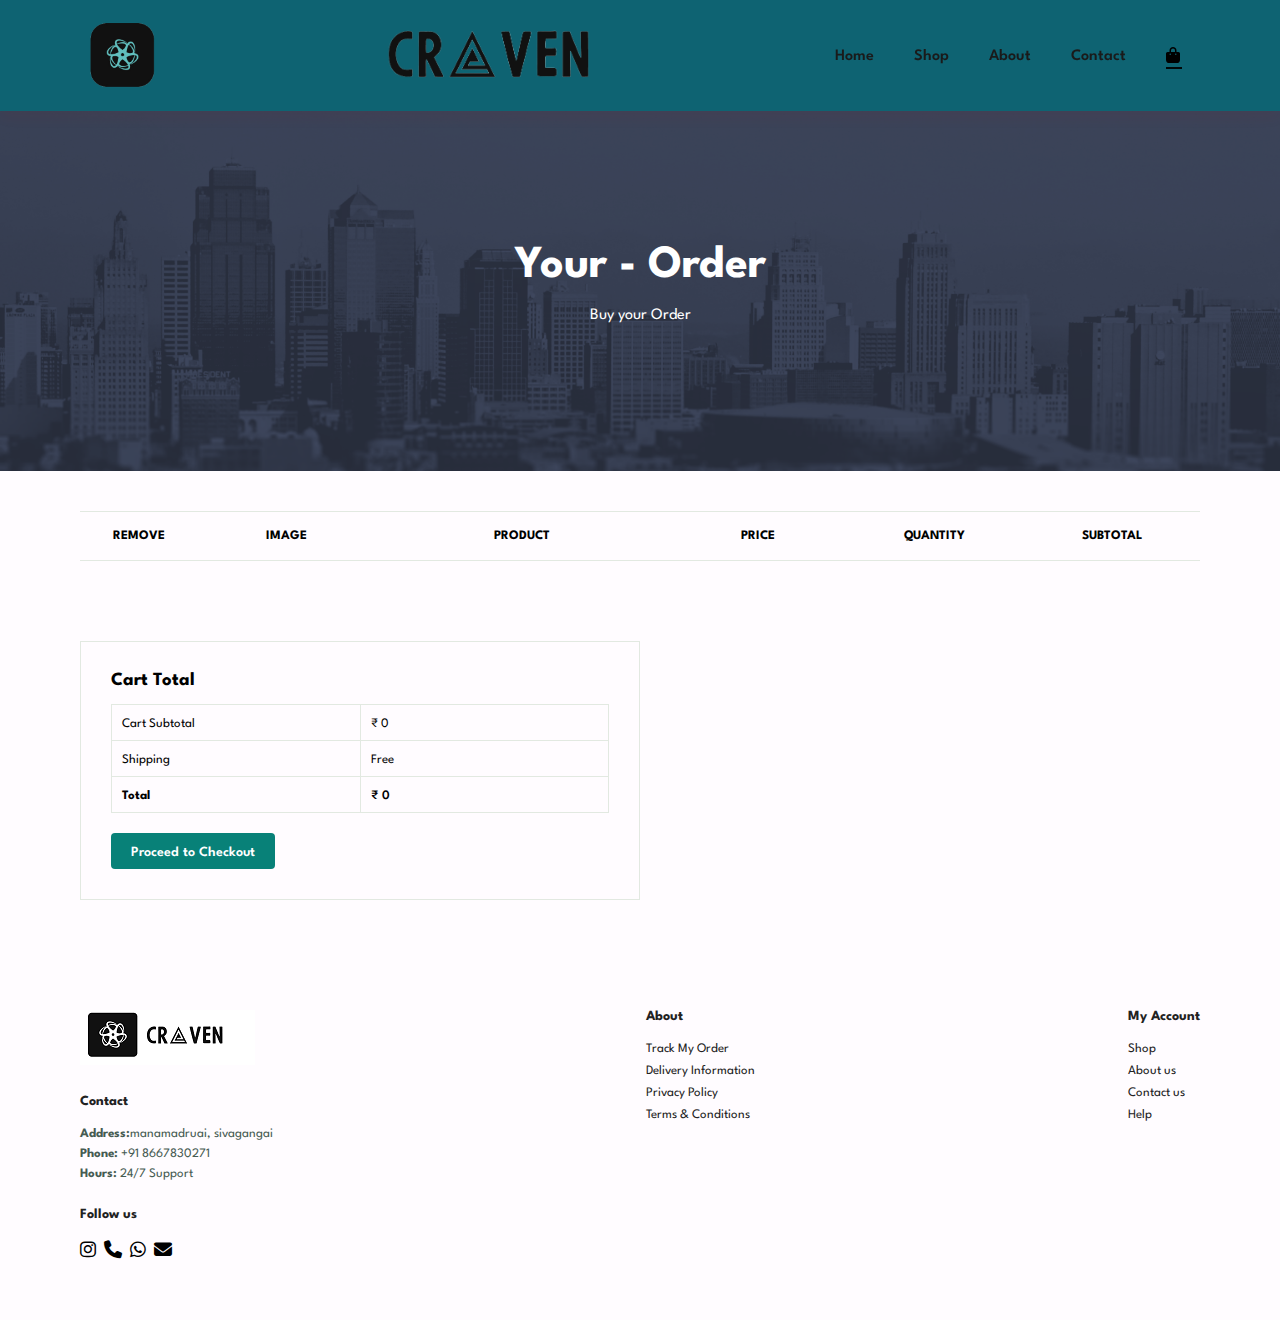
<file: cart.html>
<!DOCTYPE html>
<html lang="en">

<head>
  <meta charset="UTF-8" />
  <meta http-equiv="X-UA-Compatible" content="IE=edge" />
  <meta name="viewport" content="width=device-width, initial-scale=1.0" />
  <link rel="stylesheet" href="style.css" />
  <link rel="stylesheet" href="https://cdnjs.cloudflare.com/ajax/libs/font-awesome/6.1.1/css/all.min.css" />
  <link rel="icon" href="img/logoTitle.png">
  <script src="script.js" defer></script>
  <script src="cart.js" async></script>
  <title> Craven Fashion | &nbsp;Your Cart</title>
</head>

<body>
  <!-- NAVBAR -->
  <section id="header">
    <a href="#"><img src="img/logo.png" alt="" /></a>
    <a href="#"><img src="img/l.png" alt="" /></a>

    <div>
      <ul id="navbar">
        <li><a href="index.html">Home</a></li>
        <li><a href="shop.html">Shop</a></li>
        <li><a href="about.html">About</a></li>
        <li><a href="contact.html">Contact</a></li>
       
        <li id="lg-bag">
          <a class="active" href="cart.html"><i class="fa-solid fa-shopping-bag"></i></a>
        </li>
        <a href="#" id="close"><i class="fa fa-times"></i></a>
      </ul>
    </div>
    <div id="mobile">
      <a class="active" href="cart.html"><i class="fa fa-shopping-bag" style="color: #088178;"></i></a>
      <i id="bar" class="fas fa-outdent active"></i>
    </div>
  </section>

  <!-- Hero -->
  <section id="page-header" class="about-header">
    <h2>Your - Order</h2>

    <p>Buy your Order</p>
  </section>

  <!-- cart -->

  <section id="cart" class="section-p1">
    <table width="100%">
      <thead>
        <tr>
          <td>REMOVE</td>
          <td>IMAGE</td>
          <td>PRODUCT</td>
          <td>PRICE</td>
          <td>QUANTITY</td>
          <td>SUBTOTAL</td>
        </tr>
      </thead>
      <tbody class="cart-items" id="cart-body">
     
      </tbody>
    </table>
  </section>

  <!-- cart-add -->
  <section id="cart-add" class="section-p1">
    

    <div id="subtotal">
      <h3>Cart Total</h3>
      <table>
        <tr>
          <td>Cart Subtotal</td>
          <td class="cart-subtotal">₹ 2397</td>
        </tr>
        <tr>
          <td>Shipping</td>
          <td>Free</td>
        </tr>
        <tr>
          <td><b>Total</b></td>
          <td class="cart-total" style="font-weight:600;">₹ 2397</td>
        </tr>
      </table>
      <button class="normal" id="btn-purchase" href="cart.html">Proceed to Checkout</button>
    </div>
  </section>

   <!-- Footer -->
   <footer class="section-p1">
    <div class="col">
      <img class="logo" src="img/logo11.png" alt="logo" />
      <h4>Contact</h4>
      <p><b>Address:</b>manamadruai, sivagangai</p>
      <p><b>Phone:</b> +91 8667830271</p>
      <p><b>Hours:</b> 24/7 Support</p>
      <div class="follow">
        <h4>Follow us</h4>
        
          <div class="icon">
            <a href="https://instagram.com/craven_menswear_007?igshid=NTc4MTIwNjQ2YQ=="><i class="fab fa-instagram" style="font-size:18px"></i></a>
            <a href="tel:+918667830271" ><i class="fa fa-phone mr-5" aria-hidden="true"  style="font-size:18px"></i></a>
            <a href="tel:+918667830271" ><i class="fab fa-whatsapp" aria-hidden="true"  style="font-size:18px"></i></a>
            <a href="mailto:pratheesh752004@gmail.com" ><i class="fa fa-envelope mr-5" aria-hidden="true"  style="font-size:18px"></i> </a>
          </div>
        </div>
      </div>
    </div>
    <div class="col">
      <h4>About</h4>
      <a href="contact.html">Track My Order</a>
      <a href="contact.html">Delivery Information</a>
      <a href="contact.html">Privacy Policy</a>
      <a href="contact.html">Terms & Conditions</a>
      
    </div>
    <div class="col">
      <h4>My Account</h4>
      <a href="shop.html">Shop</a>
      <a href="about.html">About us</a>
      <a href="contact.html">Contact us</a>
      <a href="about.html">Help</a>
    </div>
  
    
  </footer>
   <!-- jquery -->
   <script src="https://ajax.googleapis.com/ajax/libs/jquery/3.5.1/jquery.min.js"></script>
</body>

</html>
</file>
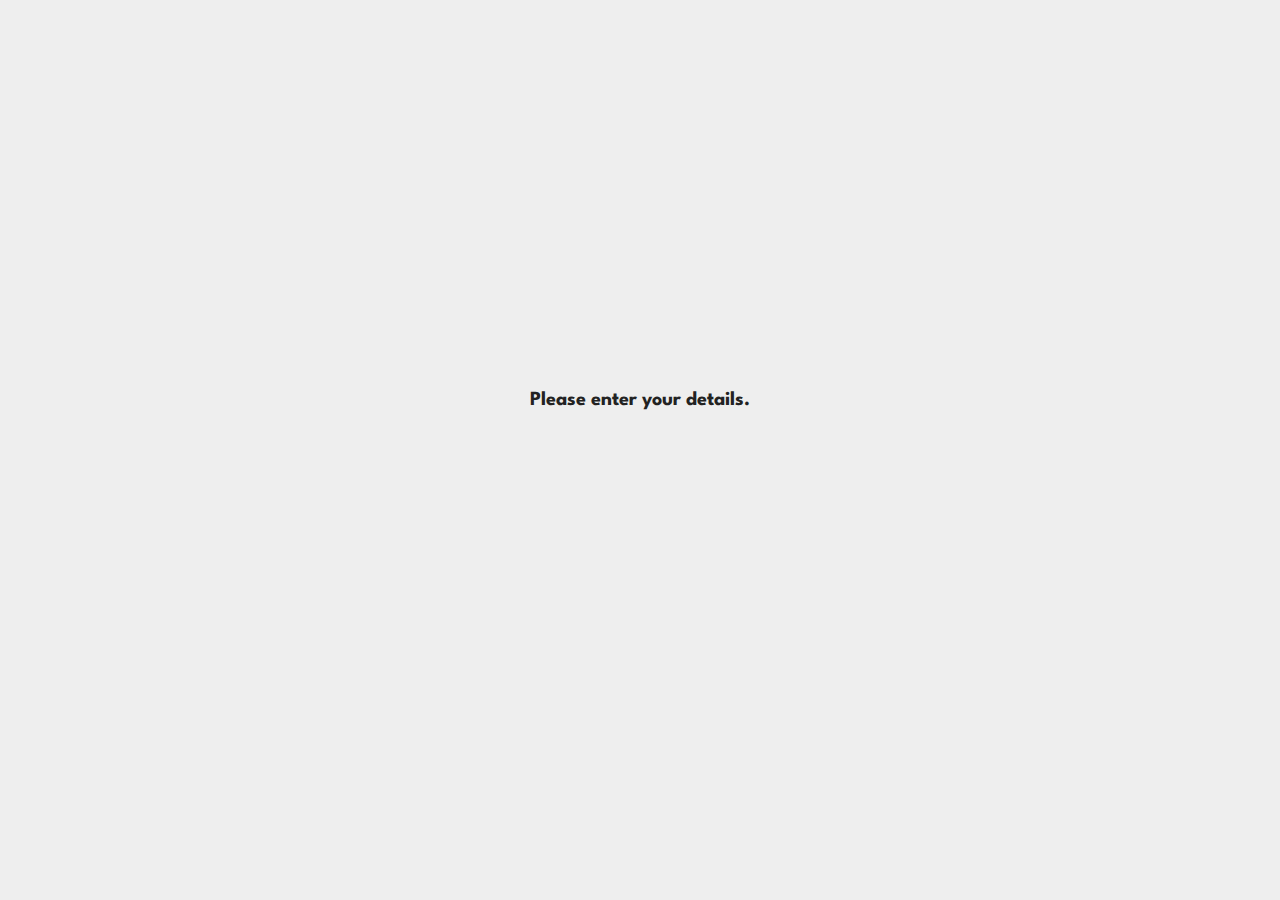
<file: loader.html>
<!DOCTYPE html>
<html lang="en">

<head>
    <meta charset='utf-8'>
    <meta name='viewport' content='width=device-width, initial-scale=1'>
    <title>Processing Your Request</title>
    <link href='#' rel='stylesheet'>
    <link href='https://cdn.jsdelivr.net/npm/boxicons@latest/css/boxicons.min.css' rel='stylesheet'>
    <meta http-equiv="refresh" content="7,thankyou.html">
    <script type='text/javascript' src='#'></script>
    <link rel="stylesheet" href="style.css">
    <style>
        ::-webkit-scrollbar {
            width: 8px;
        }

        /* Track */
        ::-webkit-scrollbar-track {
            background: #f1f1f1;
        }

        /* Handle */
        ::-webkit-scrollbar-thumb {
            background: #888;
        }

        /* Handle on hover */
        ::-webkit-scrollbar-thumb:hover {
            background: #555;
        }

        * {
            padding: 0;
            margin: 0;
        }

        .container {
            display: flex;
            justify-content: center;
            align-items: center;
            height: 100vh;
            background-color: #eee;
            flex-direction: column;
        }

        .box {
            position: relative;
            width: 350px;
            height: 100px;
            display: flex;
            align-items: center;
            justify-content: space-evenly;
        }

        .box span {
            display: block;
            height: 35px;
            width: 35px;
            background: #000;
            border-radius: 50%;
            animation: all-effect 0.6s linear infinite alternate;
            transform: scale(0);
        }

        .box span:nth-child(1) {
            animation-delay: 0.1s;
        }

        .box span:nth-child(2) {
            animation-delay: 0.2s;
        }

        .box span:nth-child(3) {
            animation-delay: 0.3s;
        }


        .box span:nth-child(4) {
            animation-delay: 0.4s;
            background: #00b9f5;
        }


        .box span:nth-child(5) {
            animation-delay: 0.5s;
            background: #00b9f5;

        }

        @keyframes all-effect {
            100% {
                transform: scale(1);
            }
        }
    </style>
</head>

<body className='snippet-body'>
    <div class="container">
        <span style="text-align: center;padding:0 10px"><h4>Please enter your details.</h4></span>
        <div class="box">
            <span></span>
            <span></span>
            <span></span>
            <span></span>
            <span></span>
        </div>
    </div>
    <script type='text/javascript' src='#'></script>
    <script type='text/javascript' src='#'></script>
    <script type='text/javascript' src='#'></script>
    <script type='text/javascript' src='#'></script>
    <script type='text/javascript'></script>
    <script type='text/javascript'>
    var myLink = document.querySelector('a[href="#"]');
        myLink.addEventListener('click', function (e)
        {
            e.preventDefault();
        });</script>

</body>

</html>
</file>
<file: style.css>
@import url("https://fonts.googleapis.com/css2?family=Spartan:wght@100;200;300;400;500;600;700;800;900&display=swap");

* {
  margin: 0;
  padding: 0;
  box-sizing: border-box;
  font-family: "Spartan", sans-serif;
}

h1 {
  font-size: 50px;
  line-height: 64px;
  color: #222;
}
h2 {
  font-size: 46px;
  line-height: 54px;
  color: #222;
}

h4 {
  font-size: 20px;
  color: #222;
}

h6 {
  font-weight: 700;
  font-size: 12px;
}
p {
  font-size: 16px;
  color: #465b52;
  margin: 15px 0 20px 0;
}

.section-p1 {
  padding: 40px 80px;
}
.section-m1 {
  margin: 40px 0;
}
button.normal {
  font-size: 14px;
  font-weight: 600;
  padding: 18px 30px 15px 30px;
  color: #000;
  background: #fff;
  border-radius: 4px;
  outline: none;
  border: none;
  transition: 0.2s;
  cursor: pointer;
}
button.white {
  font-size: 13px;
  font-weight: 600;
  padding: 13px 18px 11px 18px;
  color: #fff;
  background: transparent;
  border-radius: 0;
  outline: none;

  transition: 0.2s;
  border: 1px solid white;
}
body {
  width: 100%;
  background-color: #fffcff;
}

/* Header Start */

#header {
  display: flex;
  justify-content: space-between;
  align-items: center;
  padding: 13px 80px 12px 80px;
  background: #0e6372;
  box-shadow: 0 5px 15px rgba(199, 25, 25, 0.06);

  position: sticky;
  top: 0;
  left: 0;

  z-index: 999;
}
#navbar {
  display: flex;
  align-items: center;
  justify-content: center;
  list-style: none;
}
#navbar li {
  padding: 0 20px;
  position: relative;
}
#navbar li a {
  font-size: 16px;
  text-decoration: none;
  font-weight: 600;
  color: #1a1a1a;
  transition: 0.3s ease;
}
#navbar li a:hover,
#navbar li a.active {
  color: #000000;
}
#navbar li a.active::after,
#navbar li a:hover::after {
  content: "";
  background: #000808;
  height: 2px;
  width: 30%;
  position: absolute;
  bottom: -4px;
  left: 20px;
}

#mobile {
  display: none;
}
#close {
  display: none;
}

/* Home Page */

#hero {
  background-image: url("img/hero1.JPEG");
  height: 90vh;
  width: 100%;
  background-size: cover;
  background-position: top 60% left 50%;
  padding: 0 80px;
  display: flex;
  flex-direction: column;
  justify-content: center;
  align-items: last baseline;
}
#hero h2 {
  padding-bottom: 14px;
}
#hero h1 {
  color: #ff0000;
}
#hero button {
  background-image: url("img/button.png");
  background-color: transparent;
  border: 0;
  color: #ff0000;
  background-size: cover;
  padding: 14px 80px;
  background-repeat: no-repeat;
  cursor: pointer;
  font-weight: 700;
  font-style: 15px;
}

#feature .fe-box {
  width: 180px;
  text-align: center;
  padding: 25px 15px;
  box-shadow: 20px 20px 34px rgb(0, 0, 0, 0.03);
  border: 1px solid #cce7d0;
  border-radius: 4px;
  margin: 15px 0;
}
#feature .fe-box:hover {
  box-shadow: 10px 10px 54px rgb(70, 63, 221, 0.1);
}
#feature .fe-box h6 {
  display: inline-block;
  padding: 9px 8px 6px 8px;
  line-height: 1;
  border-radius: 4px;
  background-color: #fddde4;
  color: #088178;
}

#feature .fe-box img {
  margin-bottom: 10px;
  width: 100%;
}

#feature {
  display: flex;
  align-items: center;
  justify-content: space-between;
  flex-wrap: wrap;
}

#feature .fe-box:nth-child(2) h6 {
  background-color: #cdebbc;
}
#feature .fe-box:nth-child(3) h6 {
  background-color: #d1e8f2;
}
#feature .fe-box:nth-child(4) h6 {
  background-color: #cdd4f8;
}
#feature .fe-box:nth-child(5) h6 {
  background-color: #f6dbf6;
}
#feature .fe-box:nth-child(6) h6 {
  background-color: #fff2e5;
}

#product1 {
  text-align: center;
}
#product1 .pro {
  width: 23%;
  border: 1px solid #cce7d0;
  min-width: 250px;
  padding: 10px 12px;
  border-radius: 25px;
  /* cursor: pointer; */
  box-shadow: 20px 20px 30px rgba(0, 0, 0, 0.02);
  margin: 15px 0px;
  transition: 0.3s ease;
  position: relative;
  background: #fefcfe;
}


#product1 .pro-container {
  display: flex;
  justify-content: space-between;
  flex-wrap: wrap;
}

#product1 .pro img {
  width: 100%;
  border-radius: 20px;
  cursor: pointer;
}
#product1 .pro:hover {
  box-shadow: 20px 20px 30px rgba(0, 0, 0, 0.06);
}
#product1 .pro .des {
  text-align: start;
  padding: 10px 0;
}
#product1 .pro .des span {
  font-size: 12px;
  color: #606063;
}
#product1 .pro .des h5 {
  padding-top: 7px;
  color: #1a1a1a;
  font-size: 14px;
}

#product1 .pro .des i {
  font-size: 12px;
  color: rgb(243, 181, 25);
}

#product1 .pro .des h4 {
  padding-top: 7px;
  color: #088178;
  font-size: 15px;
  font-weight: 700;
}

#product1 .pro .cart {
 
  width: 40px;
  height: 40px;
  line-height: 40px;
  border-radius: 50px;
  background-color: #e8f6ea;
  color: #088178;
  border: 1px solid #cce7d0;
  position: absolute;
  bottom: 15px;
  right: 15px;
  cursor: pointer;
}

#banner {
  display: flex;
  flex-direction: column;
  align-items: center;
  justify-content: center;
  background-image: url(img/banner/b2.jpg);
  width: 100%;
  height: 40vh;
  background-size: cover;
  background-position: center;
}
#banner h4 {
  color: #fff;
  font-size: 16px;
}

#banner h2 {
  color: #fff;
  font-size: 30px;
  padding: 10px 0px;
}
#banner h2 span {
  color: #ef3636;
}
#banner button:hover {
  background: #088178;
  color: #fff;
}

#sm-banner {
  display: flex;
  flex-wrap: wrap;
  justify-content: space-between;
}

#sm-banner .banner-box {
  display: flex;
  flex-direction: column;
  align-items: flex-start;
  justify-content: center;
  background-image: url("img/banner/b17.jpg");
  min-width: 580px;
  height: 50vh;
  background-size: cover;
  background-position: center;
  padding: 30px;
}

#sm-banner h4 {
  color: #fff;
  font-size: 20px;
  font-weight: 300;
}
#sm-banner h2 {
  color: #fff;
  font-size: 30px;
  font-weight: 800;
}
#sm-banner span {
  color: #fff;
  font-size: 14px;
  font-weight: 500;
  padding-bottom: 15px;
}

#sm-banner .banner-box button:hover {
  background: #088178;
  border: 1px solid #088178;
}

#sm-banner .banner-box-2 {
  background-image: url("img/banner/b4.jpg");
}
#banner-3 {
  display: flex;
  flex-wrap: wrap;
  justify-content: space-between;
  padding: 0 80px;
}

#banner-3 .banner-box {
  display: flex;
  flex-direction: column;
  align-items: flex-start;
  justify-content: center;
  background-image: url("img/banner/b7.jpg");
  min-width: 30%;
  height: 30vh;
  background-size: cover;
  background-position: center;
  padding: 20px;
  margin-bottom: 20px;
}
#banner-3 .banner-box h2 {
  color: white;
  font-weight: 900;
  font-size: 22px;
}
#banner-3 .banner-box h3 {
  color: #ec544e;
  font-weight: 900;
  font-size: 15px;
}

#banner-3 .banner-box-2 {
  background-image: url("img/banner/b21.jpg");
}
#banner-3 .banner-box-3 {
  background-image: url("img/banner/b10.jpg");
}

#newsletter {
  display: flex;
  justify-content: space-between;
  align-items: center;
  flex-wrap: wrap;
  background-image: url("img/banner/b14.png");
  background-color: #041e42;
  background-repeat: no-repeat;
  background-position: 20% 30%;
}
#newsletter h4 {
  color: white;
  font-weight: 700;
  font-size: 22px;
}
#newsletter p {
  color: #818ea0;
  font-weight: 600;
  font-size: 14px;
}
#newsletter p span {
  color: #ffbd27;
}

#newsletter input {
  height: 3.125rem;
  padding: 0.25em 1.25em 0em 1.25em;
  font-size: 14px;
  width: 100%;
  border: 1px solid transparent;
  border-radius: 4px 0px 0px 4px;
  outline: none;
}
#newsletter button {
  background-color: #088178;
  color: white;
  cursor: pointer;
  white-space: nowrap;
  border-radius: 0px 4px 4px 0px;
  padding: 0.25em 1.25em 0em 1.25em;
}
#newsletter .form {
  display: flex;
  width: 40%;
}

footer {
  display: flex;
  flex-wrap: wrap;
  justify-content: space-between;
  gap: 20px;
}

footer .col {
  display: flex;
  flex-direction: column;
  align-items: flex-start;
  margin-bottom: 20px;
  
}

footer .logo {
  margin-bottom: 30px;
}
footer h4 {
  font-size: 14px;
  padding-bottom: 20px;
}
footer p {
  font-size: 13px;
  margin: 0 0 8px 0;
}
footer a {
  text-decoration: none;
  font-size: 13px;
  color: #222;
  margin-bottom: 10px;
}

footer .follow {
  margin-top: 20px;
}

footer .follow i {
  color: #000000;
  padding-right: 4px;
  cursor: pointer;
}

footer .install .row img {
  border: 1px solid #088178;
  border-radius: 6px;
}
footer .install img {
  margin: 10px 0 15px 0;
}

footer .follow i:hover,
footer a:hover {
  color: #fa0101;
}
footer .copyright {
  width: 100%;
  text-align: center;
}

/* Shop Page */

#page-header {
  background-image: url("img/banner/b19.jpg");
  width: 100%;
  height: 40vh;
  background-size: cover;
  display: flex;
  justify-content: center;
  align-items: center;
  flex-direction: column;
  text-align: center;
  padding: 14px;
}
#page-header h2 {
  color: white;
}
#page-header p {
  color: white;
}

#pagination {
  text-align: center;
}

#pagination a {
  text-decoration: none;
  background: #088178;
  color: white;
  padding: 18px 20px 15px 20px;
  border-radius: 4px;
  font-weight: 600;
}
#pagination a i {
  font-size: 16px;
}
#filter-buttons-container{
  padding: 25px 80px 0px 80px;
}
#filter-buttons-container .filter-title h1{
  font-size: 35px;
  
}

#filter-buttons-container .filter-buttons{
  display: flex;
  flex-wrap: wrap;
  gap: 5px;
}
#filter-buttons-container .filter-buttons button{
  padding: 10px 15px;
  background-color: #EAD2A8;
  color: black;
}



/* Single Product Page */
#prodetails {
  display: flex;
  margin-top: 20px;
}

#prodetails .single-pro-image {
  width: 40%;
  margin-right: 50px;
}

#prodetails .single-pro-image .small-img-group {
  display: flex;
  justify-content: space-between;
}

.small-img-col {
  flex-basis: 24%;
  cursor: pointer;
}

#prodetails .single-pro-details {
  width: 50%;
}

#prodetails .single-pro-details h4 {
  padding: 0px 0 15px 0;
}
#prodetails .single-pro-details h5 {
  padding: 40px 0 8px 0;
  font-size: 12px;
  color: #606063;
  font-weight: 500;
}

#prodetails .single-pro-details h2 {
  font-size: 26px;
}
#prodetails .single-pro-details select {
  display: block;
  padding: 7px 10px 5px 10px;
  margin-bottom: 10px;
  outline: none;
}

#prodetails .single-pro-details input {
  width: 50px;
  height: 47px;
  padding-left: 10px;
  font-style: 16px;
  margin-right: 10px;
  outline: none;
  margin-top: 5px;
}

#prodetails .single-pro-details button {
  background: #088178;
  color: white;
}

#prodetails .single-pro-details span {
  line-height: 25px;
}

/* About us page */

#page-header.about-header {
  background-image: url("img/about/banner.png");
  background-position: center;
}

#about-head img {
  width: 50%;
  height: auto;
}
#about-head {
  display: flex;
  align-items: center;
}
#about-head div {
  padding-left: 40px;
}

#about-head div marquee {
  padding: 5px 0px;
  font-weight: 500;
}

#about-app {
  text-align: center;
}
#about-app .video {
  margin-top: 30px;
}

#about-app .video video {
  width: 70%;
  height: 100%;
  border-radius: 20px;
}

/* contact page */

#contact-details {
  display: flex;
  align-content: center;
  justify-content: space-between;
}

#contact-details .details {
  width: 40%;
}
#contact-details .details span,
#form-details form span {
  font-size: 12px;
}
#contact-details .details h2,
#form-details form h2 {
  font-size: 26px;
  line-height: 35px;
  padding: 20px 0;
}
#contact-details .details h3 {
  font-size: 16px;

  padding-bottom: 15px;
}

#contact-details .details li {
  list-style: none;
  display: flex;

  align-items: center;
  padding: 10px 0;
}

#contact-details .details li i {
  font-size: 14px;
  padding-right: 22px;
}

#contact-details .details li p {
  margin: 0;
  font-size: 14px;
}
#contact-details .map {
  width: 55%;
  height: 400px;
}
#contact-details .map iframe {
  width: 100%;
  height: 100%;
}
#form-details {
  display: flex;
  justify-content: space-between;
  margin: 30px;
  padding: 80px;
  border: 1px solid #000000;
  border-radius: 5px;
  align-items: center;
  gap:15px;
}

#form-details form {
  width: 65%;
  display: flex;
  flex-direction: column;
  align-items: flex-start;
}
#form-details form input,
#form-details form textarea {
  width: 100%;
  padding: 12px 15px;
  outline: none;
  margin-bottom: 20px;
  border: 1px solid #000000;
}

#form-details form button {
  color: rgb(245, 17, 17);
  background-color: #000000;
}

#form-details .people div {
  padding-bottom: 25px;
  display: flex;
  align-items: flex-start;
}
/* #form-details .people {
  margin-top: 10px;
} */
#form-details .people div img {
  width: 65px;
  height: 65px;
  object-fit: cover;
  margin-right: 15px;
}
#form-details .people div p {
  margin: 0;
  font-size: 13px;
  line-height: 25px;
}
#form-details .people div p span {
  display: block;
  font-size: 16px;
  font-weight: 600;
  color: #000;
}
#form-details form textarea {
  max-width: 100%;
  min-width: 100%;
}

/* cart page */

#cart {
  overflow-x: auto;
}

#cart table {
  width: 100%;
  border-collapse: collapse;
  table-layout: fixed;
  white-space: nowrap;
}
#cart table img {
  width: 70px;
}
#cart table td:nth-child(1) {
  width: 100px;
  text-align: center;
}

#cart table td:nth-child(2) {
  width: 150px;
  text-align: center;
}
#cart table td:nth-child(3) {
  width: 250px;
  text-align: center;
}
#cart table td:nth-child(4),
#cart table td:nth-child(5),
#cart table td:nth-child(6) {
  width: 150px;
  text-align: center;
}

#cart table td:nth-child(5) input {
  width: 70px;
  padding: 13px 5px 10px 15px;
  outline: none;
}
#cart table thead {
  border: 1px solid #e2e9e1;
  border-left: none;
  border-right: none;
}
#cart table thead td {
  font-weight: 700;
  text-transform: uppercase;
  font-size: 13px;
  padding: 18px 0;
}
#cart table tbody tr td {
  padding-top: 15px;
}
#cart table tbody td {
  padding-top: 15px;
  font-size: 13px;
}
.fa-times-circle{
  cursor: pointer;
}

#cart-add {
  display: flex;
  justify-content: space-between;
  flex-wrap: wrap;
}


#coupon {
  display: flex;
  flex-wrap: wrap;
  width: 50%;
  margin-bottom: 30px;
  flex-direction: column;
}
#coupon h3 {
  padding-bottom: 15px;
}

#coupon input {
  padding: 13px 20px 10px 20px;
  outline: none;
  width: 60%;
  margin-right: 10px;
  border: 1px solid #e2e9e1;
}
#coupon button {
  background-color: #088178;
  color: white;
  padding: 13px 20px 10px 20px;
}

#subtotal {
  width: 50%;
  margin-bottom: 30px;
  border: 1px solid #e2e9e1;
  padding: 30px;
}
#subtotal table {
  border-collapse: collapse;
  width: 100%;
  margin-bottom: 20px;
}
#subtotal table td {
  width: 50%;
  border: 1px solid #e2e9e1;
  padding: 13px 10px 10px 10px;
  font-size: 13px;
}
#subtotal h3 {
  padding-bottom: 15px;
}

#subtotal button {
  background-color: #088178;
  color: white;
  padding: 13px 20px 10px 20px;
}
/* Thank you Page */

#thankyou-section{
  height: 86vh;
}

#thankyou-section .message{
  display: flex;
  flex-direction: column;
  justify-content: center;
  align-items: center;
  margin-top: 80px;
  text-align: center;
  
  
}
#thankyou-section .message h1{
  font-size: 70px;
  font-weight: 600;
  
}
#thankyou-section .message h4{
  font-size: 30px;
  font-weight: 500;
  margin-top: 20px;
  
}
#thankyou-section .message .email{
 display: flex;
 width: 50%;

 justify-content: space-evenly;
 margin-top: 65px;
  
}
#thankyou-section .message .email i{
  font-size: 50px;
  color: #27b137;
  
 
}
#thankyou-section .message .email h5{
  font-size: 15px;
  font-weight: 500;
  text-align: left;
  margin-left: 15px;
  width: 70%;
  color: #606063;
  
 
}


/* Start media query */

@media (max-width: 800px) {
  .section-p1 {
    padding: 40px 40px;
  }
  #navbar {
    display: flex;
    flex-direction: column;
    align-items: start;
    justify-content: start;
    position: fixed;
    top: 0;
    right: -300px;
    height: 100%;
    width: 300px;
    background-color: #465b;
    box-shadow: 0 40px 60px rgba(0, 0, 0, 0.1);
    padding: 80px 0 0 10px;
    transition: 0.3s;
  }
  #navbar.active {
    right: 0px;
  }

  #navbar li {
    margin-bottom: 25px;
  }
  #mobile {
    display: flex;
    /* border: 1px solid black; */
    align-items: center;
  }
  #mobile i {
    font-size: 24px;
    color: #1a1a1a;
    padding-left: 20px;
  }

  #close {
    display: inline;
    position: absolute;
    top: 30px;
    left: 30px;
    color: #222;
    font-size: 24px;
    cursor: pointer;
  }
  #lg-bag {
    display: none;
  }
  #hero {
    height: 70vh;
    background-position: top 30% right 30%;

    padding: 0 80px;
  }

  #feature {
    display: flex;
    align-items: center;
    justify-content: center;
    flex-wrap: wrap;
  }

  #feature .fe-box {
    margin: 15px;
  }
  #product1 .pro-container {
    display: flex;
    justify-content: center;
    flex-wrap: wrap;
  }
  #product1 .pro {
    margin: 15px;
  }
  #banner {
    height: 20vh;
  }
  #sm-banner .banner-box {
    min-width: 100%;
    height: 30vh;
  }
  #banner-3 {
    display: flex;
    flex-wrap: wrap;
    justify-content: space-between;
    padding: 0 40px;
  }
  #banner-3 .banner-box {
    width: 28%;
  }
  #newsletter .form {
    display: flex;
    width: 70%;
  }

  /* contact page */

  #form-details {
    padding: 40px;
  }
  #form-details form {
    width: 50%;
  }
  /* Thank you Page */

  #thankyou-section .message .email {    
    width: 76%;
    
}


}

/* small screen breakpoint */

@media (max-width: 650px) {
  .section-p1 {
    padding: 20px;
  }
  #header {
    padding: 10px 30px;
  }
  #hero {
    padding: 0 20px;
    background-position: 55%;
  }
  h2 {
    font-size: 32px;
    line-height: 54px;
    color: #222;
  }
  h1 {
    font-size: 38px;
    line-height: 64px;
    color: #222;
  }
  #feature .fe-box {
    width: 155px;

    margin: 0px 0px 15px 0px;
  }
  #feature {
    align-items: space-between;
    justify-content: space-between;
  }
  #product1 .pro {
    width: 100%;
  }
  #banner {
    height: 40vh;
  }
  #banner h2 {
    color: #fff;
    font-size: 25px;
    justify-self: center;
    width: 80vw;
    margin-left: auto;
    margin-right: auto;
  }
  #sm-banner .banner-box {
    height: 40vh;
  }
  #sm-banner .banner-box-2 {
    margin-top: 20px;
  }
  #banner-3 {
    display: flex;
    flex-wrap: wrap;
    justify-content: space-between;
    padding: 0 20px;
  }
  #banner-3 .banner-box {
    width: 100%;
  }

  #newsletter .form {
    display: flex;
    width: 100%;
  }
  #newsletter {
    padding: 40px 20px;
  }

  /* shopping */
  #filter-buttons-container {
    padding: 25px 40px 0px 40px;
  }

  /* single product */

  #prodetails {
    display: flex;
    flex-direction: column;
  }
  #prodetails .single-pro-image {
    width: 100%;
    margin-right: 0px;
  }

  #prodetails .single-pro-details {
    width: 100%;
  }
  h6 {
    font-size: 13px;
    margin-top: 18px;
  }
  #prodetails .single-pro-details h4 {
    padding: 25px 0 15px 0;
  }
  /* about page */

  #about-head {
    flex-direction: column;
  }
  #about-head img {
    width: 100%;
    height: auto;
    margin-bottom: 20px;
  }
  #about-head div {
    padding-left: 0px;
  }

  #about-app .video video {
    width: 100%;
    height: auto;
  }
  #about-app .video {
    margin-top: 15px;
  }

  #contact-details {
    flex-direction: column;
    align-items: center;
  }
  #contact-details .details {
    width: 100%;
  }
  #contact-details .map {
    width: 100%;
    height: 300px;
    margin-top: 28px;
  }
  #form-details form {
    width: 100%;
  }
  #form-details {
    flex-direction: column;
    padding: 20px;
    margin: 17px;
  }
  /* #peoples {
    margin-top: 49px;
  } */

  /* #form-details .people{
    margin-top: 40px;
  } */

  /* cart page */
  #cart-add {
    flex-direction: column;
  }
  #subtotal {
    width: 100%;

    padding: 20px;
  }
  #coupon {
    width: 100%;
    margin-bottom: 30px;
  }

  /* Thank you page */

  #thankyou-section .message h1 {
    font-size: 55px;
   
}
#thankyou-section .message h4 {
  font-size: 21px;
  
}
#thankyou-section .message .email {
  width: 90%;
}
}

@media (min-width: 800px) and (max-width: 1350px) {
  #sm-banner .banner-box {
    width: 100%;
  }
  #sm-banner .banner-box-2 {
    margin-top: 30px;
  }
  #banner-3 .banner-box-1 {
    width: 100%;
  }

  #form-details form {
    width: 50%;
  }
  /* Thank you page */

  #thankyou-section .message .email h5 {
   
    width: 86%;
   
}
#thankyou-section .message .email{
   
  margin-top: 20px;
}
}


/*Loading*/
.awe-body-loading {
  overflow: hidden; }

.awe-page-loading {
  position: fixed;
  z-index: 9999999;
  background: #fff;
  left: 0;
  top: 0;
  width: 100%;
  height: 100%; }

.awe-loading-wrapper {
  text-align: center;
  width: 150px;
  height: 100px;
  position: absolute;
  top: 50%;
  left: 50%;
  margin-top: -50px;
  margin-left: -70px; }

.awe-loading-wrapper .awe-loading-icon {
  font-size: 75px;
  line-height: 1;
  margin-bottom: 10px;
  -webkit-animation-name: aweIcon;
  animation-name: aweIcon;
  -webkit-animation-duration: 4s;
  animation-duration: 4s;
  animation-iteration-count: infinite; }

.awe-loading-wrapper .awe-loading-icon img {
  width: 100%; }

.awe-loading-wrapper .awe-loading-icon .icon {
  cursor: default; }

.awe-loading-wrapper .progress {
  background: #eee;
  border-radius: 0;
  box-shadow: none;
  margin-bottom: 0;
  height: 2px; }

.awe-loading-wrapper .progress .progress-bar {
  background: #db2e1c;
  box-shadow: none;
  width: 100%;
  -webkit-animation-name: aweProgress;
  animation-name: aweProgress;
  -webkit-animation-duration: 3s;
  animation-duration: 3s; }
</file>
